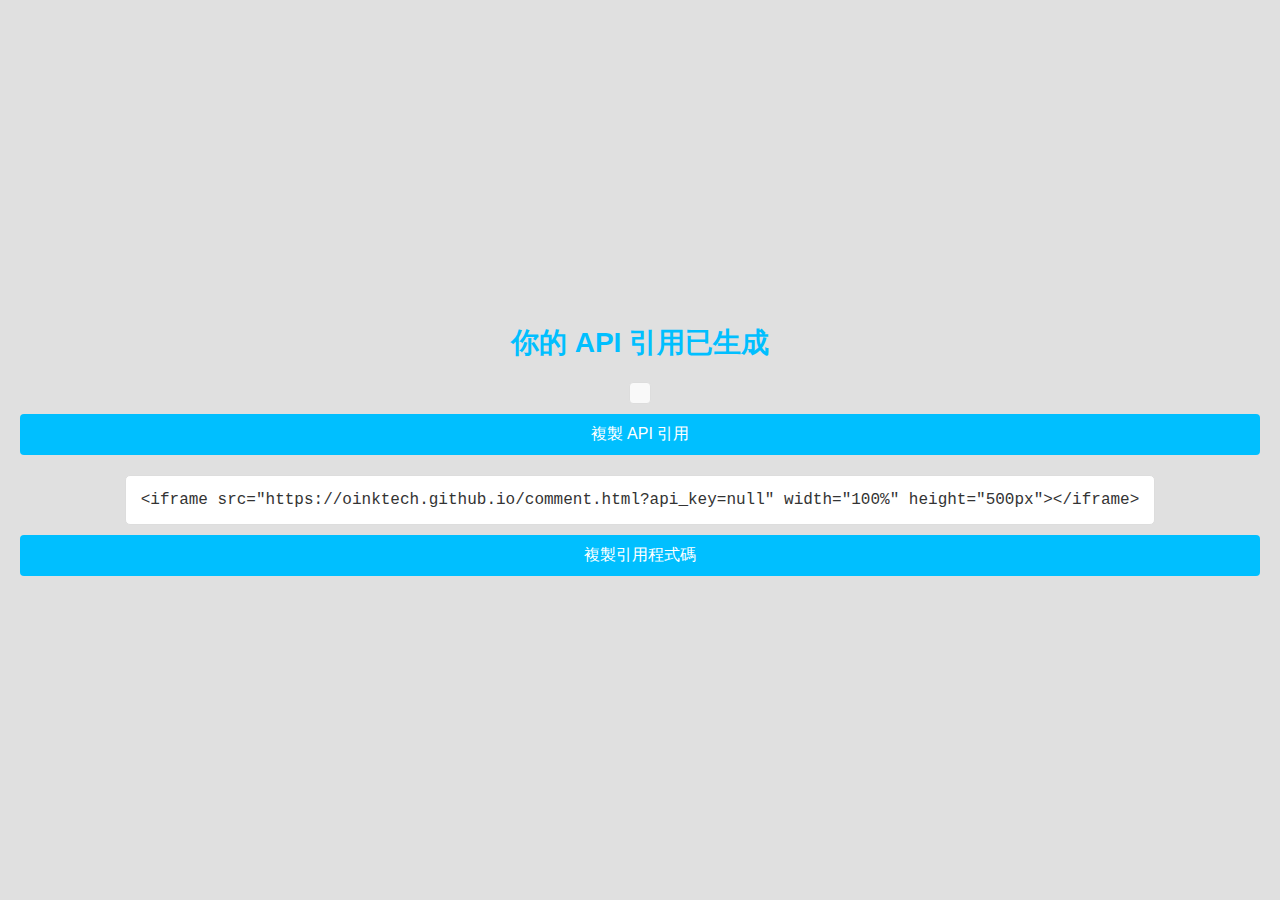
<file: generate.html>
<!DOCTYPE html>
<html lang="zh-Hant">
<head>
    <meta charset="UTF-8">
    <meta name="viewport" content="width=device-width, initial-scale=1.0">
    <title>API 引用生成成功</title>
    <link rel="stylesheet" href="styles.css">
</head>
<body>
    <h1>你的 API 引用已生成</h1>
    <div id="apiKeyDisplay"></div>
    <button id="copyButton" class="copy-button">複製 API 引用</button>

    <div id="codeSnippet"></div>
    <button id="copyCodeButton" class="copy-code-button">複製引用程式碼</button>

    <script type="module">
        const urlParams = new URLSearchParams(window.location.search);
        const apiKey = urlParams.get('api_key');
        
        document.getElementById('apiKeyDisplay').textContent = apiKey;

        const codeSnippet = `
<iframe src="https://oinktech.github.io/comment.html?api_key=${apiKey}" width="100%" height="500px"></iframe>
        `;
        document.getElementById('codeSnippet').textContent = codeSnippet;

        document.getElementById('copyButton').addEventListener('click', () => {
            navigator.clipboard.writeText(apiKey).then(() => {
                alert('API 引用已複製到剪貼板');
            }).catch(err => {
                alert('複製失敗，請手動複製');
            });
        });

        document.getElementById('copyCodeButton').addEventListener('click', () => {
            navigator.clipboard.writeText(codeSnippet).then(() => {
                alert('引用程式碼已複製到剪貼板');
            }).catch(err => {
                alert('複製失敗，請手動複製');
            });
        });
    </script>
</body>
</html>
</file>
<file: styles.css>
/* Reset some default styles */
* {
    margin: 0;
    padding: 0;
    box-sizing: border-box;
    font-family: Arial, sans-serif;
}

/* Basic layout */
body {
    display: flex;
    flex-direction: column;
    align-items: center;
    justify-content: center;
    min-height: 100vh;
    background-color: #e0e0e0;
    color: #333;
    padding: 20px;
}

/* Header style */
h1 {
    margin-bottom: 20px;
    color: #00bfff;
    font-size: 28px;
    text-align: center;
}

/* Form container */
form {
    background-color: #fff;
    padding: 20px;
    border-radius: 8px;
    box-shadow: 0 0 10px rgba(0, 0, 0, 0.1);
    width: 100%;
    max-width: 400px;
}

label {
    display: block;
    margin-bottom: 10px;
    color: #333;
    font-weight: bold;
}

input[type="text"], textarea {
    width: 100%;
    padding: 10px;
    margin-top: 5px;
    margin-bottom: 20px;
    border: 1px solid #ccc;
    border-radius: 4px;
    background-color: #f9f9f9;
    color: #333;
    font-size: 16px;
}

button {
    width: 100%;
    padding: 10px;
    background-color: #00bfff;
    color: white;
    border: none;
    border-radius: 4px;
    cursor: pointer;
    font-size: 16px;
    transition: background-color 0.3s;
}

button:hover {
    background-color: #009acd;
}

/* Comment section */
.comment {
    background-color: #fff;
    padding: 10px;
    border: 1px solid #ddd;
    border-radius: 4px;
    margin-bottom: 10px;
    color: #333;
}

#commentsSection {
    margin-top: 20px;
}

/* API key display */
#apiKeyDisplay {
    background-color: #f9f9f9;
    padding: 10px;
    border: 1px solid #ddd;
    border-radius: 4px;
    font-size: 16px;
    word-break: break-all;
    color: #333;
}

.copy-button {
    margin-top: 10px;
    background-color: #00bfff;
}

.copy-button:hover {
    background-color: #009acd;
}

/* Code snippet container */
#codeSnippet {
    background-color: #fff;
    padding: 15px;
    border-radius: 5px;
    margin-top: 20px;
    border: 1px solid #ddd;
    color: #333;
    font-family: 'Courier New', Courier, monospace;
    word-break: break-all;
}

.copy-code-button {
    margin-top: 10px;
    background-color: #00bfff;
}

.copy-code-button:hover {
    background-color: #009acd;
}
</file>
